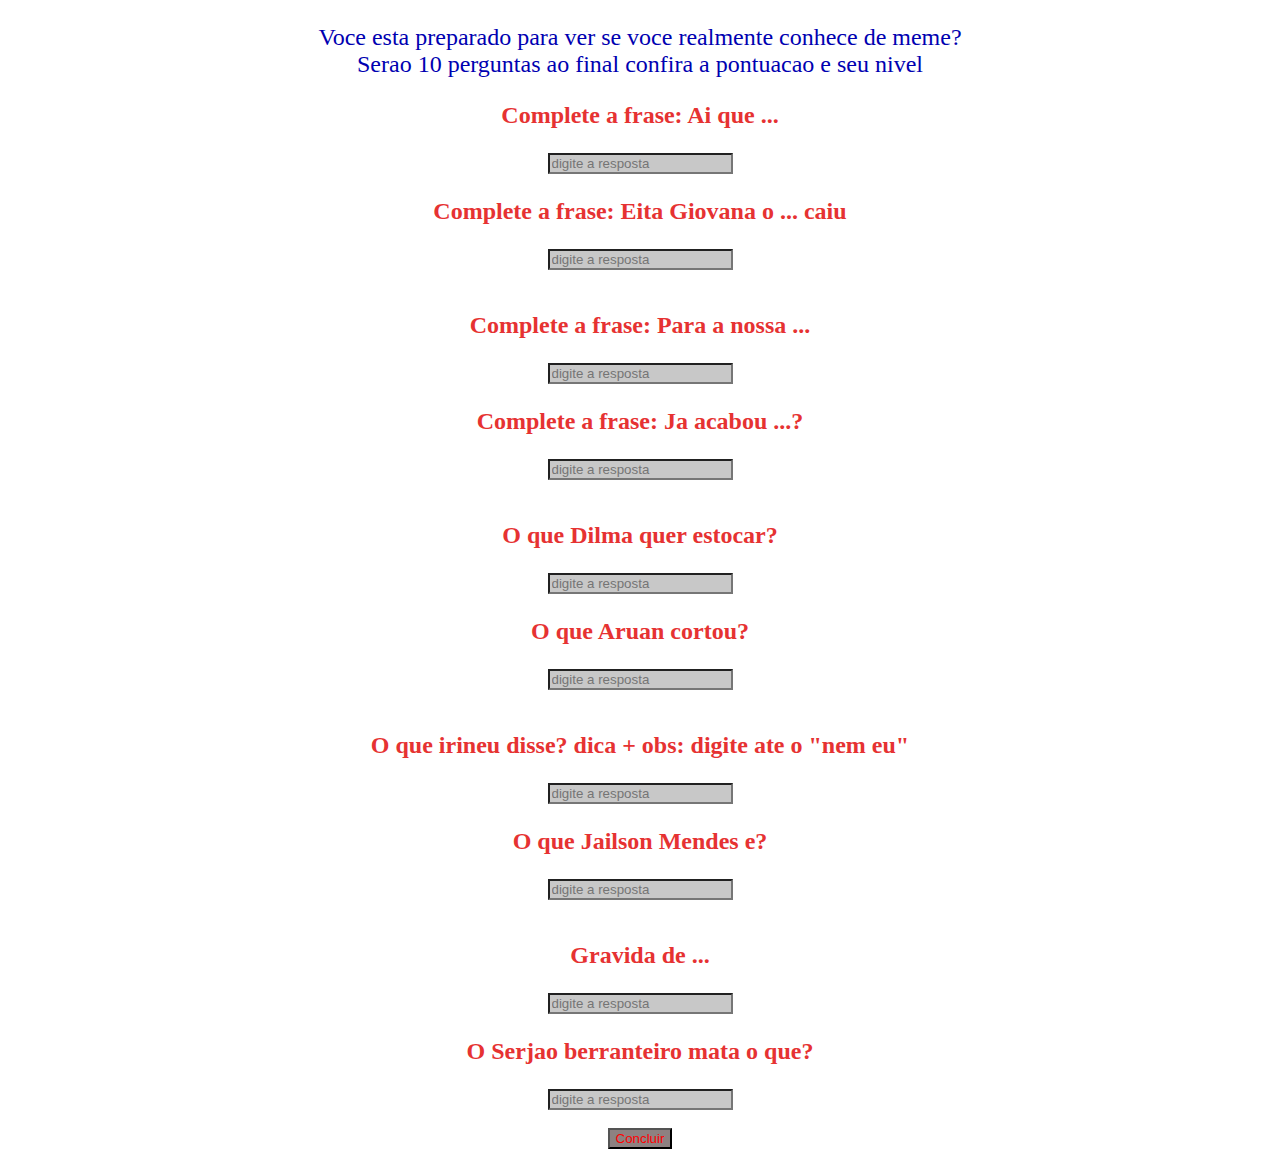
<file: quiz site final curso/quiz.html>
<!DOCTYPE html>
<head><title>quiz</title>
<link rel="stylesheet" href="quiz.css">

</head>
<body>

<p>Voce esta preparado para ver se voce realmente conhece de meme? <br>
    Serao 10 perguntas ao final confira a pontuacao e seu nivel</p>
    
<h3>Complete a frase: Ai que ...</h3>

    <input type="text" name="1" id="1" placeholder="digite a resposta">
<h3>Complete a frase: Eita Giovana o ... caiu</h3>
    <input type="text" name="2" id="2" placeholder="digite a resposta">
    <br>
    <br>
<h3>Complete a frase: Para a nossa ...</h3>

    <input type="text" name="3" id="3" placeholder="digite a resposta">
<h3>Complete a frase: Ja acabou ...?</h3>
    
    <input type="text" name="4" id="4" placeholder="digite a resposta">
    <br>
    <br>
<h3>O que Dilma quer estocar?</h3>

    <input type="text" name="5" id="5" placeholder="digite a resposta">
<h3>O que Aruan cortou?</h3>
    
    <input type="text" name="6" id="6" placeholder="digite a resposta">
    <br>
    <br>
    <h3>O que irineu disse? dica + obs: digite ate o "nem eu"</h3>

    <input type="text" name="7" id="7" placeholder="digite a resposta">
<h3>O que Jailson Mendes e?</h3>
    
    <input type="text" name="8" id="8" placeholder="digite a resposta">
    <br>
    <br>
<h3>Gravida de ...</h3>
    
    <input type="tebrxt" name="9" id="9" placeholder="digite a resposta">
<h3>O Serjao berranteiro mata o que?</h3>
    
    <input type="text" name="10" id="10" placeholder="digite a resposta">
    <br>
    <br>
    <button type="button" id="botao">Concluir</button>
</body>
<script src="quiz.js">

</script>
</html>
</file>
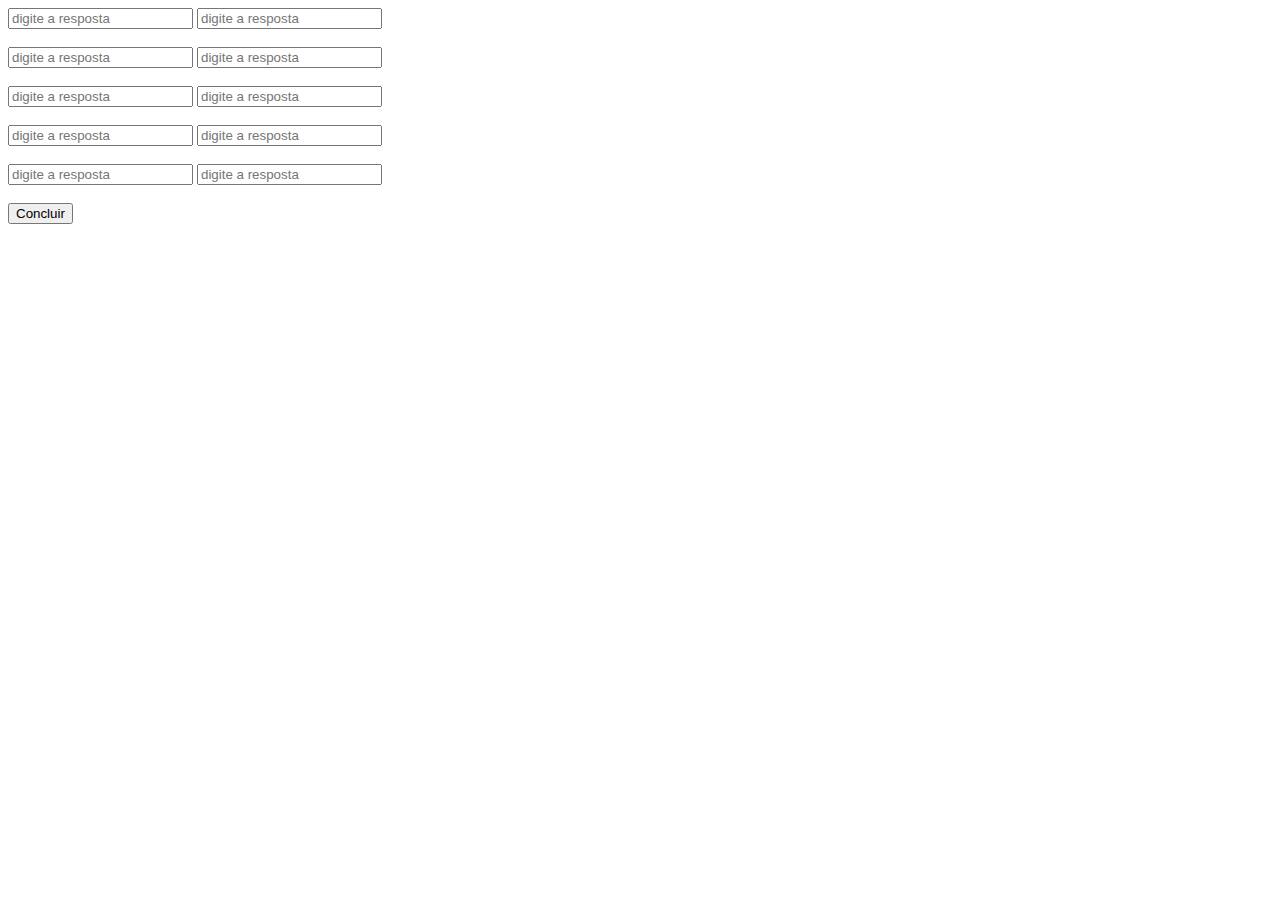
<file: quiz site final curso/teste.html>
<html>
    <head><title>teste</title></head>
    <body>

<input type="text" name="1" id="1" placeholder="digite a resposta">

<input type="text" name="2" id="2" placeholder="digite a resposta">
<br>
<br>
<input type="text" name="3" id="3" placeholder="digite a resposta">

<input type="text" name="4" id="4" placeholder="digite a resposta">
<br>
<br>
<input type="text" name="5" id="5" placeholder="digite a resposta">

<input type="text" name="6" id="6" placeholder="digite a resposta">
<br>
<br>
<input type="text" name="7" id="7" placeholder="digite a resposta">

<input type="text" name="8" id="8" placeholder="digite a resposta">
<br>
<br>
<input type="tebrxt" name="9" id="9" placeholder="digite a resposta">

<input type="text" name="10" id="10" placeholder="digite a resposta">
<br>
<br>
<button type="button" id="botao">Concluir</button>

        <script>







function repostas() {

            let body = document.querySelector('body');
            let meuh1 = document.createElement('h3');
            let meuh11 = document.createElement('h3');
            let meuh12 = document.createElement('h3');
            let meuh13= document.createElement('h3');
            let meuh14 = document.createElement('h3');
            let meuh15 = document.createElement('h3');
            let meuh16 = document.createElement('h3');
            let meuh17 = document.createElement('h3');
            let meuh18 = document.createElement('h3');
            let meuh19 = document.createElement('h3');
            let meuh10 = document.createElement('h3');
            let meuh111 = document.createElement('h4');
            let meuh112 = document.createElement('h4');
            let meuh113 = document.createElement('h4');
            let meuh114 = document.createElement('h4');
            let meuh115 = document.createElement('h4');
            let meuh116 = document.createElement('h4');
            
            const titulo = document.createTextNode(`As respostas eram: `)
            const res1 = document.createTextNode( `1: Delicia: 5 pontos`)
            const res2 = document.createTextNode( `2: Forninho: 5 pontos`)
            const res3 = document.createTextNode( `3: Alegria: 5 pontos`)
            const res4 = document.createTextNode( `4: Jessica: 5 pontos`)
            const res5 = document.createTextNode( `5: Vento/ar: 10 pontos`)
            const res6 = document.createTextNode( `6: Placa/placa de 100k/placa do youtube: 10 pontos`)
            const res7 = document.createTextNode( `7: Irineu Irineu você não sabe nem eu: 10 pontos`)
            const res8 = document.createTextNode( `8: Pai de famlia: 10 pontos`)
            const res9 = document.createTextNode( `9: Taubaté: 10 pontos`)
            const res10 = document.createTextNode(` 10: Onça: 10 pontos `);

            const pon = document.createTextNode (`Pontuação:`)
            const pon1 = document.createTextNode (`0-5 pontos Ta precizando ver mais memes heim`)
            const pon2 = document.createTextNode(`6-20 pontos Ta bom`)
            const pon3 = document.createTextNode(`21-40 pontos Legal`)
            const pon4 = document.createTextNode(`41-60 pontos Caramba`)
            const pon5 = document.createTextNode(`61-80 pontos Tu eh um mito, MITO!!!`)

            meuh111.appendChild(pon);
            meuh112.appendChild(pon1);
            meuh113.appendChild(pon2);
            meuh114.appendChild(pon3);
            meuh115.appendChild(pon4);
            meuh116.appendChild(pon5);

            meuh1.appendChild(titulo);
            meuh11.appendChild(res1);
            meuh12.appendChild(res2);
            meuh13.appendChild(res3);
            meuh14.appendChild(res4);
            meuh15.appendChild(res5);
            meuh16.appendChild(res6);
            meuh17.appendChild(res7);
            meuh18.appendChild(res8);
            meuh19.appendChild(res9);
            meuh10.appendChild(res10);
            body.appendChild(meuh1);
            body.appendChild(meuh11);
            body.appendChild(meuh12);
            body.appendChild(meuh13);
            body.appendChild(meuh14);
            body.appendChild(meuh15);
            body.appendChild(meuh16);
            body.appendChild(meuh17);
            body.appendChild(meuh18);
            body.appendChild(meuh19);
            body.appendChild(meuh10);
            
            body.appendChild(meuh111);
            body.appendChild(meuh112);
            body.appendChild(meuh113);
            body.appendChild(meuh114);
            body.appendChild(meuh115);
            body.appendChild(meuh116);


}

let botao1 = document.querySelector("#botao")
botao1.onclick = repostas;

        </script>
    </body>
</html>
</file>
<file: quiz site final curso/quiz.css>
body{
    background-image: url(https://static-wp-tor15-prd.torcedores.com/wp-content/uploads/2020/06/plano-de-fundo-texturizado-preto_24972-764.jpg);
    text-align: center;
}
h3{
    font-size: 150%;
    color: rgb(230, 50, 50);
}
h2{
    font-size: 150%;
    color: blue;
}
h4{
    font-size: 150%;
    color: red;
}
p{
    font-size: 150%;
    color: rgb(0, 0, 177);
}
input{
    color: blue;
    background-color: rgb(200,200 , 200);
}
input:focus{
    color: blueviolet;
    background-color: black;
}
input:hover{
    background-color: darkred;
    color: rgb(226, 221, 221);
}
button{
    background-color: rgb(141, 129, 129);
    color: red;
}
button:hover{
    background-color: rgb(34, 34, 34);
    color: white;
}
</file>
